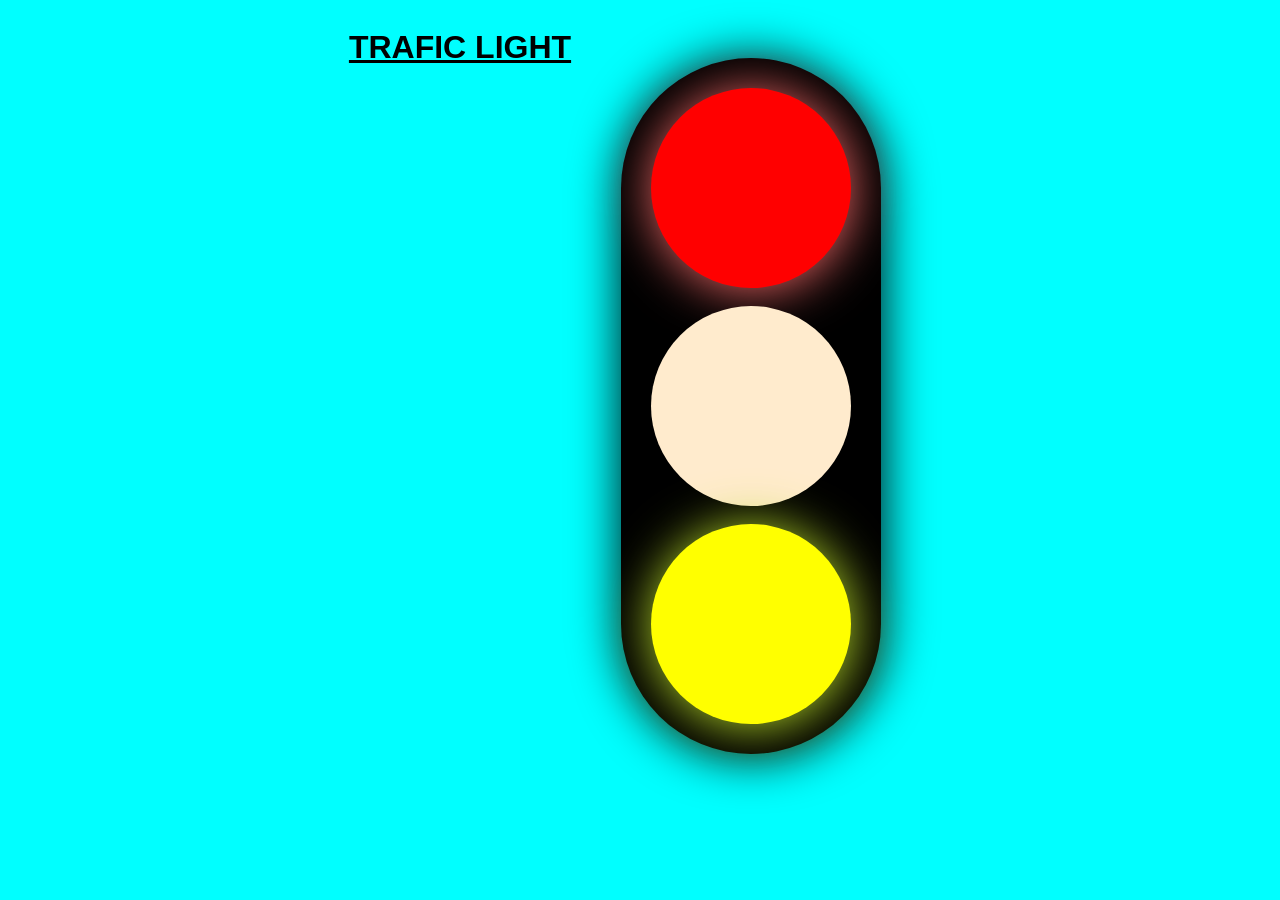
<file: index.html>
<!DOCTYPE html>
<html lang="en">
<head>
    <meta charset="UTF-8">
    <meta name="viewport" content="width=device-width, initial-scale=1.0">
    <title>TRAFIC LIGHT</title>
    <link rel="stylesheet" href="./style2.css">
</head>
<body>
  
  <h1>TRAFIC LIGHT</h1>
  <br>
  <br>
    <div class="box">
      <div id="red"></div>
      <br>
      <div id="green"></div>
      <br>
      <div id="yellow"></div>
    </div>
</body>
</html>
</file>
<file: style2.css>
h1{
    font-family: Verdana, Geneva, Tahoma, sans-serif;
    text-decoration: underline;

}
body{
    justify-content:center;
    display: flex;
    background-color: aqua;
}
.box{
    border-radius:140px;
    margin: 50px;
    padding: 30px;
    background-color: black;
    box-shadow: 1px 2px 50px black;
    
   
}
#red, #green , #yellow {
    background-color: blanchedalmond;
    height: 200px;
    width: 200px;
    border-radius: 50%;
    

}
#red{
    background-color:red;
    box-shadow: 1px 2px 50px rgb(240, 103, 103)
}
#green:hover{
background-color: green;
box-shadow: 1px 2px 50px rgb(17, 239, 47);
}
#yellow{
    background-color:yellow ;
    box-shadow: 1px 2px 50px rgb(185, 221, 41);
}
</file>
